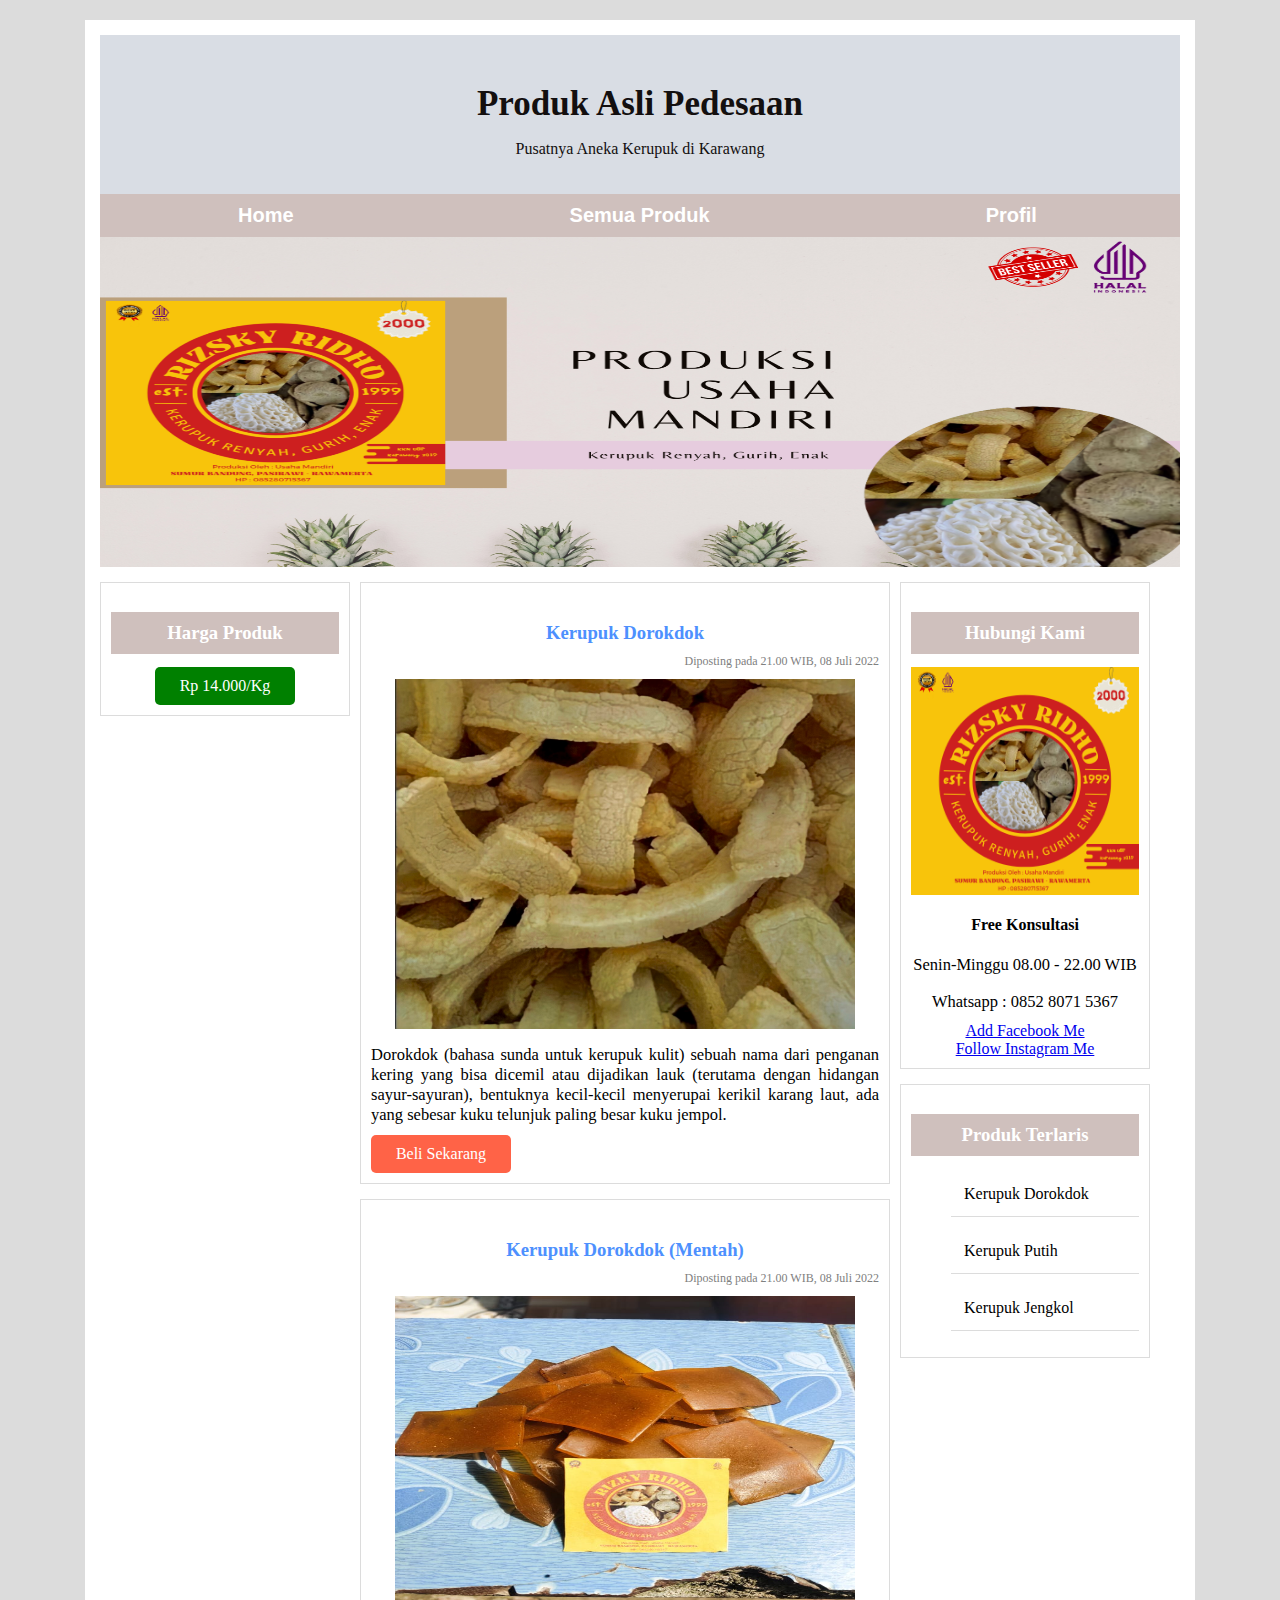
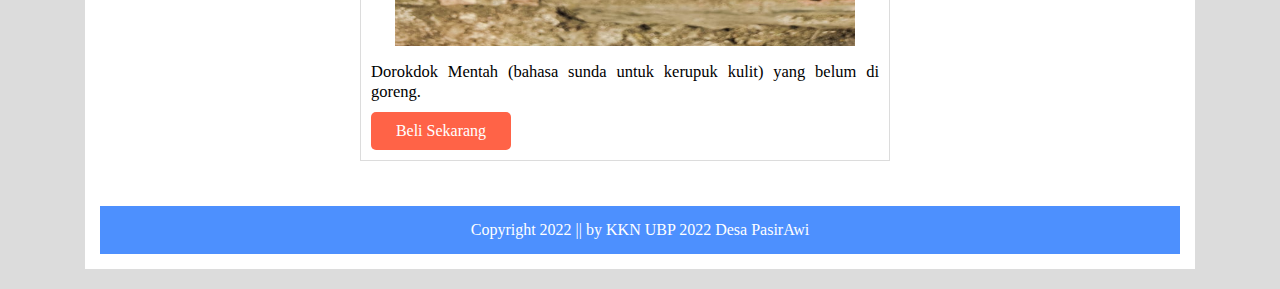
<file: kerupukDK.html>
<!DOCTYPE html>
<html lang="en">
<head>
<meta charset="utf-8">
<meta name="viewport" content="width=device-width, initial-scale=1.0">
<meta http-equiv="X-UA-Comptible" content="ie=edge">
<title>Rizsky dan Ridho</title>
<link rel="shortcut icon" href="images/logo.png">
<link rel="stylesheet" href="style.css" type="text/css">
<script src="https://ajax.googleapis.com/ajax/libs/jquery/2.2.4/jquery.min.js"></script>
<script>
$(document).ready(function(){
    $('.zoom').hover(function() {
        $(this).addClass('transisi');
    }, function() {
        $(this).removeClass('transisi');
    });
});  
</script>
</head>
<body>
  <div class="badan-utama">
     <header><center>
	    <h2>Produk Asli Pedesaan</h2>
		<p>Pusatnya Aneka Kerupuk di Karawang</p></center>
	 </header>
	 <nav class="navigasi">
	   <ul>
		   <li><a href="index.html">Home</a> </li>
		   <li><a href="semuaproduk.html">Semua Produk</a></li>
		   <li><a href="profil.html">Profil</a></li>
	   </ul>
	 </nav>
	 <div class="banner">
	     <img src="images/benner.png"  alt="Produk Terlaris">
	 </div>
	 <div class="menu-kiri">
	    <div class="kotak">
		     <h3> Harga Produk</h3>
			 
	         <center><a class="tombol tombol-beli" href="https://wa.me/6285280715367?text=Hi,%20Silahkan%20Ketik%20Disini%20Mau%20Order%20Apa%20Yah%20Kak🙏🏻🥰">Rp 14.000/Kg</a></center>
		</div>
	 </div>
	 <div class="menu-tengah">
	    <div class="kotak">
		<h3>Kerupuk Dorokdok</h3>
		<span class="tanggal-posting">
		    Diposting pada 21.00 WIB, 08 Juli 2022
		</span>
		<div class="container">
		<center><img src="images/kerupuk dorokdok.jpg" alt="Masker Wajah" class="zoom"></center>
		</div>
		<p>
		    Dorokdok (bahasa sunda untuk kerupuk kulit) sebuah nama dari penganan kering yang bisa dicemil atau dijadikan lauk (terutama dengan hidangan sayur-sayuran), bentuknya kecil-kecil menyerupai kerikil karang laut, ada yang sebesar kuku telunjuk paling besar kuku jempol.
	    </p>
		<a class="tombol tombol-lengkap" href="https://wa.me/6285280715367?text=Hi,%20Silahkan%20Ketik%20Disini%20Mau%20Order%20Apa%20Yah%20Kak🙏🏻🥰">Beli Sekarang</a>
	    </div>
		<div class="menu-tengah">
			<div class="kotak">
			<h3>Kerupuk Dorokdok (Mentah)</h3>
			<span class="tanggal-posting">
				Diposting pada 21.00 WIB, 08 Juli 2022
			</span>
			<div class="container">
			<center><img src="images/dkmentah.jpeg" alt="Masker Wajah" class="zoom"></center>
			</div>
			<p>
				Dorokdok Mentah (bahasa sunda untuk kerupuk kulit) yang belum di goreng.
			</p>
			<a class="tombol tombol-lengkap" href="https://wa.me/6285280715367?text=Hi,%20Silahkan%20Ketik%20Disini%20Mau%20Order%20Apa%20Yah%20Kak🙏🏻🥰">Beli Sekarang</a>
			</div>
		</div>
	  </div>
	  <div class="menu-kanan">
            <div class="kotak">
                <h3>Hubungi Kami</h3>
                <img src="images/logo.png" alt="Konsultan Jafra">
 
                <h4 align="center">Free Konsultasi</h4>
                <div class="rata">
				    <p>Senin-Minggu 08.00 - 22.00 WIB</p>
					<p>Whatsapp : 0852 8071 5367</p>
					<a href="https://www.facebook.com/profile.php?id=100083560620423">Add Facebook Me</a><br>
					<a href="https://instagram.com/kerupuk_rizskyridho?igshid=YmMyMTA2M2Y=">Follow Instagram Me</a></br>
			
                </div>
            </div>
			<div class="kotak">
                <h3>Produk Terlaris</h3>
 
                <nav class="menu-artikel">
                    <ul>
						<li><a href="kerupukDK.html">Kerupuk Dorokdok</a></li>
                        <li><a href="kerupukP.html">Kerupuk Putih </a></li>
                        <li><a href="kerupukjengkol.html">Kerupuk Jengkol</a></li>
                    </ul>
                </nav>
            </div>
		</div>
	    <footer>
            Copyright 2022 || by KKN UBP 2022 Desa PasirAwi
        </footer>
   </div>
</body>
</html>
</file>
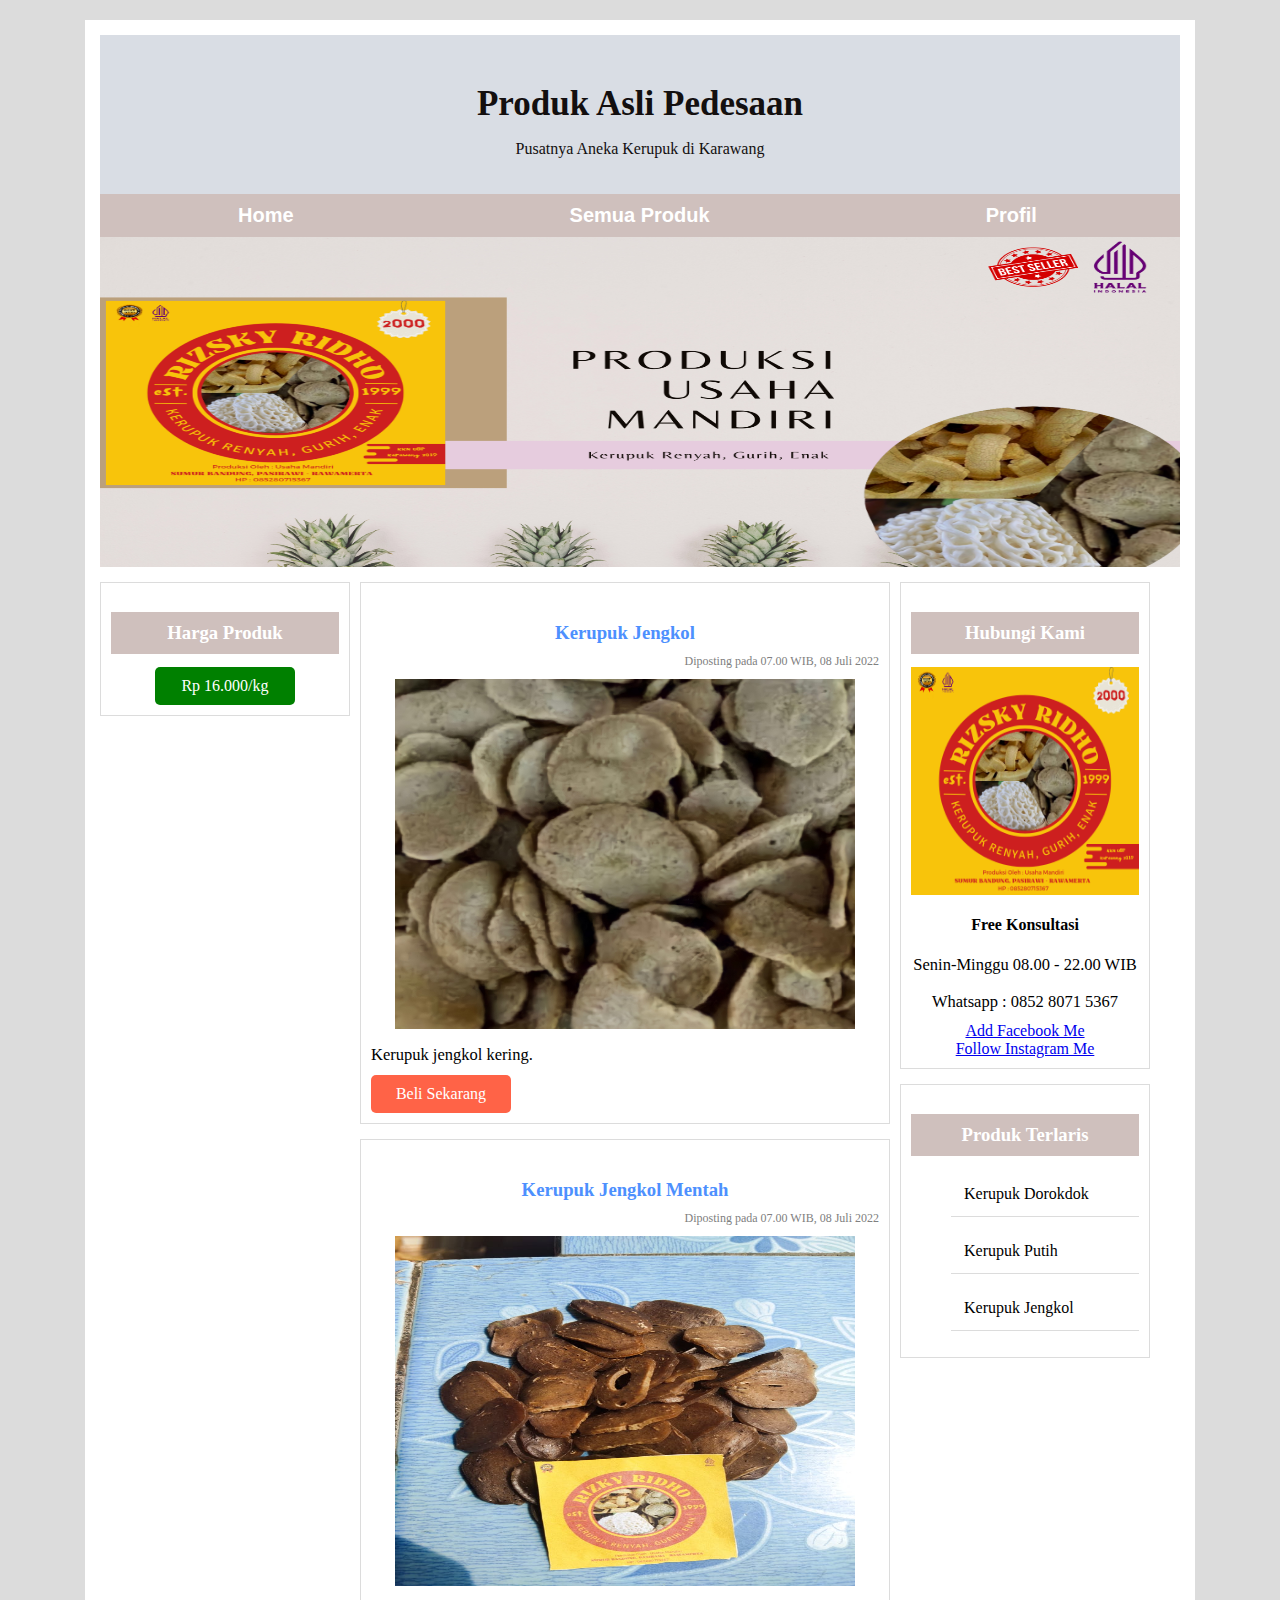
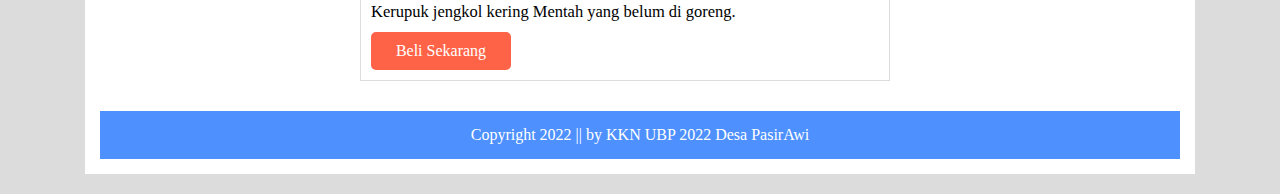
<file: kerupukjengkol.html>
<!DOCTYPE html>
<html lang="en">
<head>
<meta charset="utf-8">
<meta name="viewport" content="width=device-width, initial-scale=1.0">
<meta http-equiv="X-UA-Comptible" content="ie=edge">
<title>Rizsky dan Ridho</title>
<link rel="shortcut icon" href="images/logo.png">
<link rel="stylesheet" href="style.css" type="text/css">
<script src="https://ajax.googleapis.com/ajax/libs/jquery/2.2.4/jquery.min.js"></script>
<script>
$(document).ready(function(){
    $('.zoom').hover(function() {
        $(this).addClass('transisi');
    }, function() {
        $(this).removeClass('transisi');
    });
});  
</script>
</head>
<body>
	<div class="badan-utama">
	   <header><center>
		  <h2>Produk Asli Pedesaan</h2>
		  <p>Pusatnya Aneka Kerupuk di Karawang</p></center>
	   </header>
	   <nav class="navigasi">
		 <ul>
			<li><a href="index.html">Home</a> </li>
			<li><a href="semuaproduk.html">Semua Produk</a></li>
			<li><a href="profil.html">Profil</a></li>
		 </ul>
	   </nav>
	   <div class="banner">
		   <img src="images/benner.png"  alt="Produk Terlaris">
	 </div>
	 <div class="menu-kiri">
	    <div class="kotak">
		     <h3> Harga Produk</h3>
			 
	         <center><a class="tombol tombol-beli" href="https://wa.me/6285280715367?text=Hi,%20Silahkan%20Ketik%20Disini%20Mau%20Order%20Apa%20Yah%20Kak🙏🏻🥰">Rp 16.000/kg</a></center>
		</div>
	 </div>
	 <div class="menu-tengah">
	    <div class="kotak">
		<h3>Kerupuk Jengkol</h3>
		<span class="tanggal-posting">
		    Diposting pada 07.00 WIB, 08 Juli 2022
		</span>
		<div class="container">
		<center><img src="images/kerupuk jengkol.JPG" alt="Parfum Mewah" class="zoom"></center>
		</div>
		<p>
		    Kerupuk jengkol kering.
	    </p>
		<a class="tombol tombol-lengkap" href="https://wa.me/6285280715367?text=Hi,%20Silahkan%20Ketik%20Disini%20Mau%20Order%20Apa%20Yah%20Kak🙏🏻🥰">Beli Sekarang</a>
	    </div>
		<div class="kotak">
			<h3>Kerupuk Jengkol Mentah</h3>
			<span class="tanggal-posting">
				Diposting pada 07.00 WIB, 08 Juli 2022
			</span>
			<div class="container">
			<center><img src="images/jengkolmentah.jpeg" alt="Parfum Mewah" class="zoom"></center>
			</div>
			<p>
				Kerupuk jengkol kering Mentah yang belum di goreng.
			</p>
			<a class="tombol tombol-lengkap" href="https://wa.me/6285280715367?text=Hi,%20Silahkan%20Ketik%20Disini%20Mau%20Order%20Apa%20Yah%20Kak🙏🏻🥰">Beli Sekarang</a>
			</div>
	  </div>
	  <div class="menu-kanan">
		<div class="kotak">
			<h3>Hubungi Kami</h3>
			<img src="images/logo.png" alt="Konsultan Jafra">

			<h4 align="center">Free Konsultasi</h4>
			<div class="rata">
				<p>Senin-Minggu 08.00 - 22.00 WIB</p>
				<p>Whatsapp : 0852 8071 5367</p>
					<a href="https://www.facebook.com/profile.php?id=100083560620423">Add Facebook Me</a><br>
					<a href="https://instagram.com/kerupuk_rizskyridho?igshid=YmMyMTA2M2Y=">Follow Instagram Me</a></br>
			
			</div>
		</div>
		<div class="kotak">
			<h3>Produk Terlaris</h3>

			<nav class="menu-artikel">
				<ul>
					<li><a href="kerupukDK.html">Kerupuk Dorokdok</a></li>
					<li><a href="kerupukP.html">Kerupuk Putih </a></li>
					<li><a href="kerupukjengkol.html">Kerupuk Jengkol</a></li>
				</ul>
			</nav>
		</div>
	</div>
	<footer>
		Copyright 2022 || by KKN UBP 2022 Desa PasirAwi
	</footer>
</div>
</body>
</html>
</file>
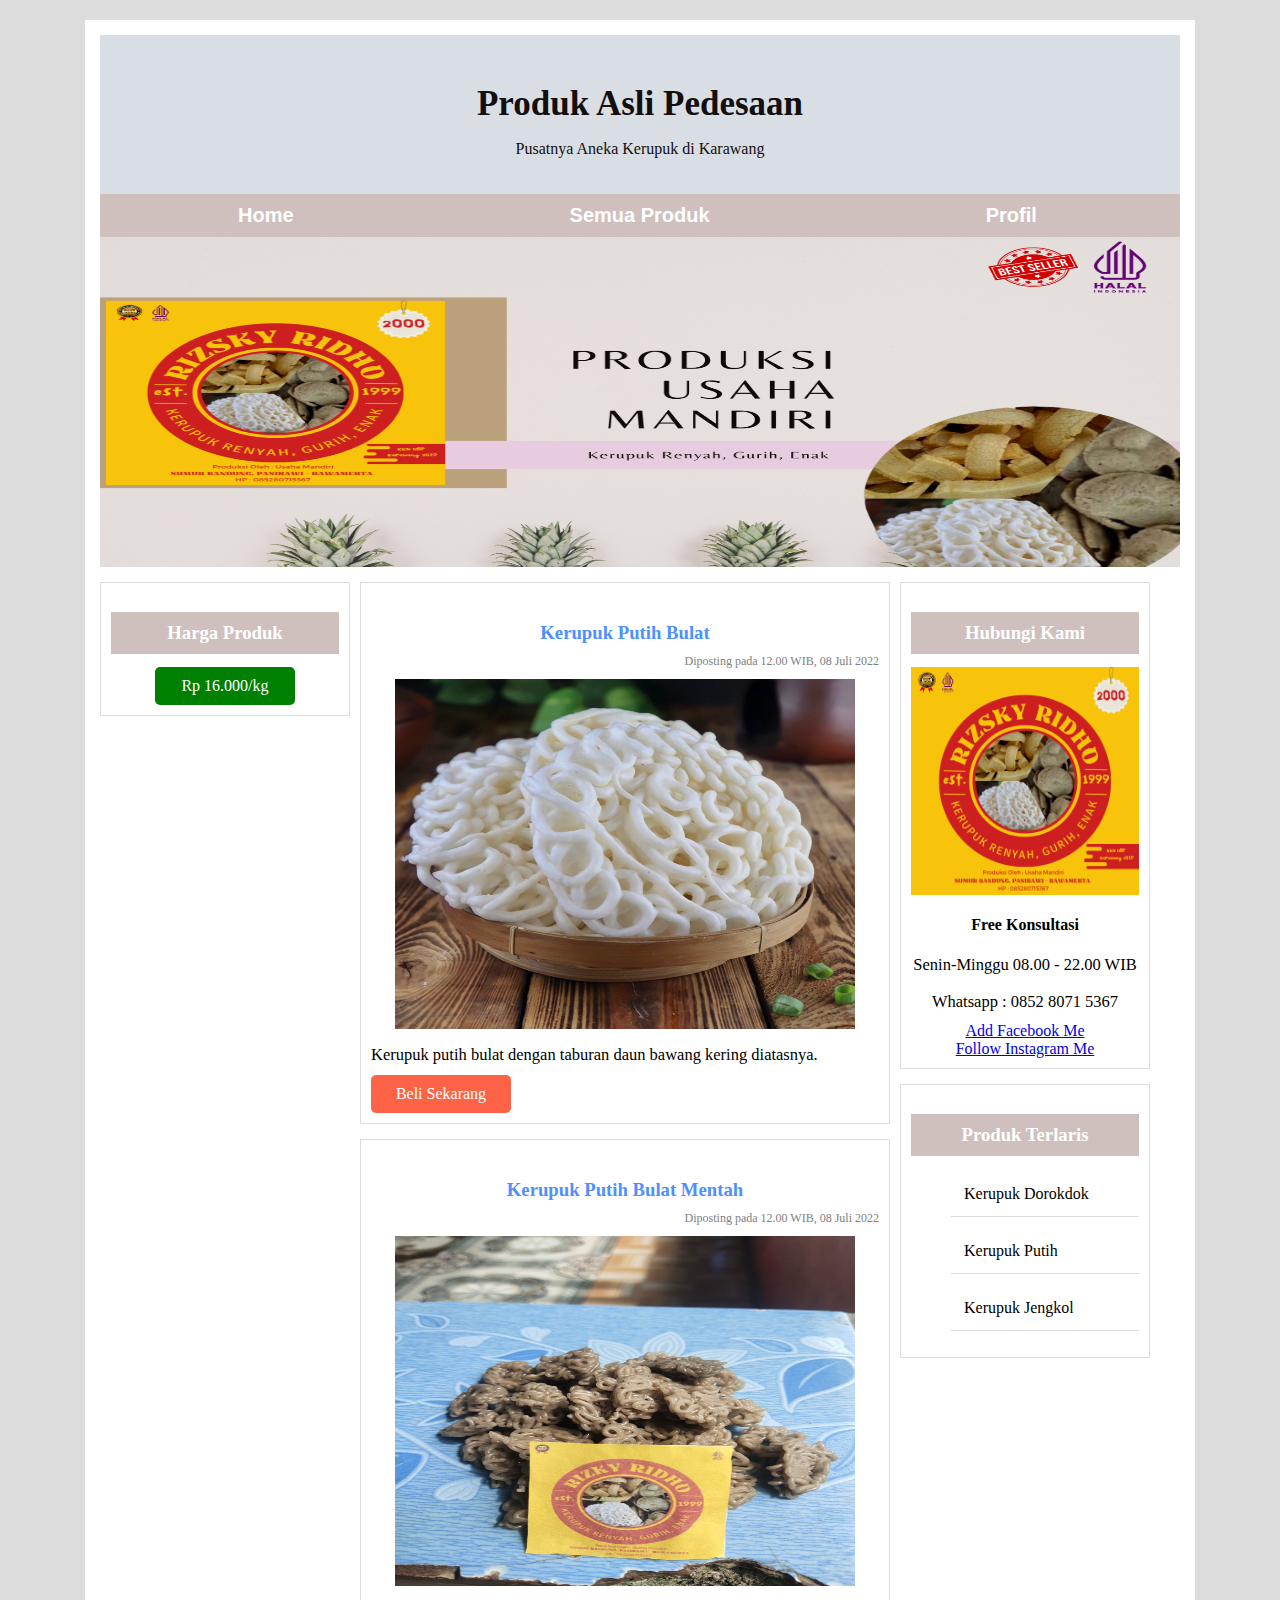
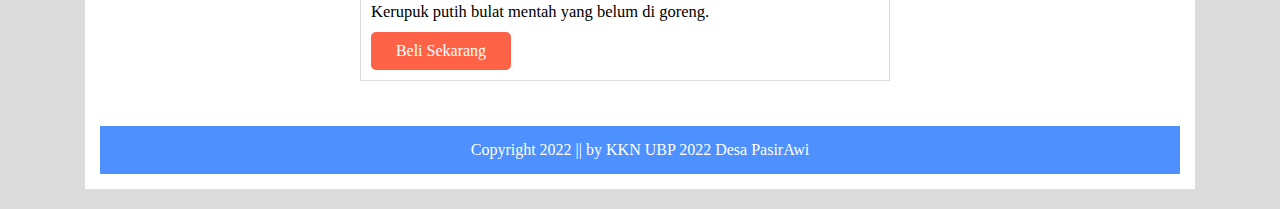
<file: kerupukP.html>
<!DOCTYPE html>
<html lang="en">
<head>
<meta charset="utf-8">
<meta name="viewport" content="width=device-width, initial-scale=1.0">
<meta http-equiv="X-UA-Comptible" content="ie=edge">
<title>Rizsky dan Ridho</title>
<link rel="shortcut icon" href="images/logo.png">
<link rel="stylesheet" href="style.css" type="text/css">
<script src="https://ajax.googleapis.com/ajax/libs/jquery/2.2.4/jquery.min.js"></script>
<script>
$(document).ready(function(){
    $('.zoom').hover(function() {
        $(this).addClass('transisi');
    }, function() {
        $(this).removeClass('transisi');
    });
});  
</script>
</head>
<body>
	<div class="badan-utama">
	   <header><center>
		  <h2>Produk Asli Pedesaan</h2>
		  <p>Pusatnya Aneka Kerupuk di Karawang</p></center>
	   </header>
	   <nav class="navigasi">
		 <ul>
			<li><a href="index.html">Home</a> </li>
		   <li><a href="semuaproduk.html">Semua Produk</a></li>
		   <li><a href="profil.html">Profil</a></li>
		 </ul>
	   </nav>
	   <div class="banner">
		   <img src="images/benner.png"  alt="Produk Terlaris">
	 </div>
	 <div class="menu-kiri">
	    <div class="kotak">
		     <h3> Harga Produk</h3>
			 
	         <center><a class="tombol tombol-beli" href="https://wa.me/6285280715367?text=Hi,%20Silahkan%20Ketik%20Disini%20Mau%20Order%20Apa%20Yah%20Kak🙏🏻🥰">Rp 16.000/kg</a>
		</div>
	 </div>
	 <div class="menu-tengah">
	    <div class="kotak">
		<h3>Kerupuk Putih Bulat</h3>
		<span class="tanggal-posting">
		    Diposting pada 12.00 WIB, 08 Juli 2022
		</span>
		<div class="container">
		<center><img src="images/kerupuk putih.jpg" alt="Pembersih Wajah" class="zoom"></center>
		</div>
		<p>
		    Kerupuk putih bulat dengan taburan daun bawang kering diatasnya.
	    </p>
		<a class="tombol tombol-lengkap" href="https://wa.me/6285280715367?text=Hi,%20Silahkan%20Ketik%20Disini%20Mau%20Order%20Apa%20Yah%20Kak🙏🏻🥰">Beli Sekarang</a>
	    </div>
		<div class="menu-tengah">
			<div class="kotak">
			<h3>Kerupuk Putih Bulat Mentah</h3>
			<span class="tanggal-posting">
				Diposting pada 12.00 WIB, 08 Juli 2022
			</span>
			<div class="container">
			<center><img src="images/putihmentah.jpeg" alt="Pembersih Wajah" class="zoom"></center>
			</div>
			<p>
				Kerupuk putih bulat mentah yang belum di goreng.
			</p>
			<a class="tombol tombol-lengkap" href="https://wa.me/6285280715367?text=Hi,%20Silahkan%20Ketik%20Disini%20Mau%20Order%20Apa%20Yah%20Kak🙏🏻🥰">Beli Sekarang</a>
			</div>
		</div>
	  </div>
	  <div class="menu-kanan">
		<div class="kotak">
			<h3>Hubungi Kami</h3>
			<img src="images/logo.png" alt="Konsultan Jafra">

			<h4 align="center">Free Konsultasi</h4>
			<div class="rata">
				<p>Senin-Minggu 08.00 - 22.00 WIB</p>
				<p>Whatsapp : 0852 8071 5367</p>
					<a href="https://www.facebook.com/profile.php?id=100083560620423">Add Facebook Me</a><br>
					<a href="https://instagram.com/kerupuk_rizskyridho?igshid=YmMyMTA2M2Y=">Follow Instagram Me</a></br>
			
			</div>
		</div>
		<div class="kotak">
			<h3>Produk Terlaris</h3>

			<nav class="menu-artikel">
				<ul>
					<li><a href="kerupukDK.html">Kerupuk Dorokdok</a></li>
					<li><a href="kerupukP.html">Kerupuk Putih </a></li>
					<li><a href="kerupukjengkol.html">Kerupuk Jengkol</a></li>
				</ul>
			</nav>
		</div>
	</div>
	<footer>
		Copyright 2022 || by KKN UBP 2022 Desa PasirAwi
	</footer>
</div>
</body>
</html>
</file>
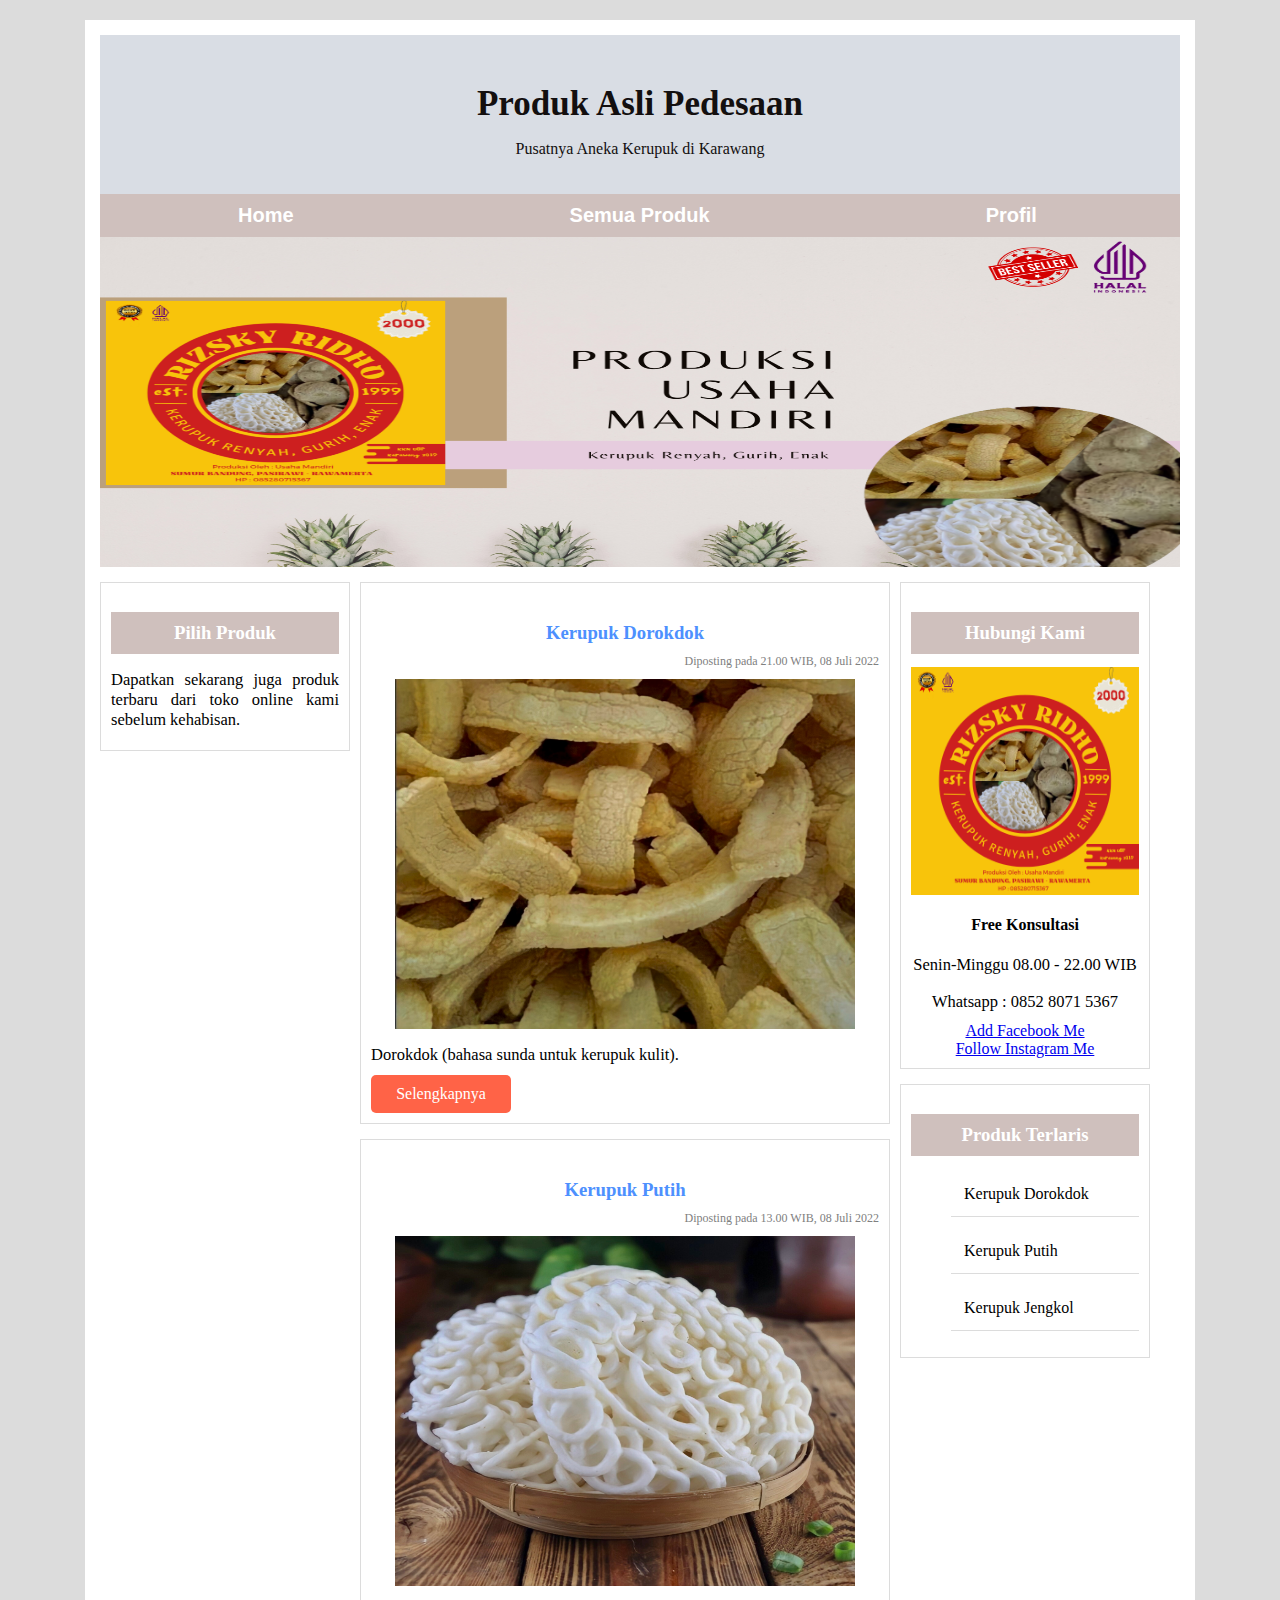
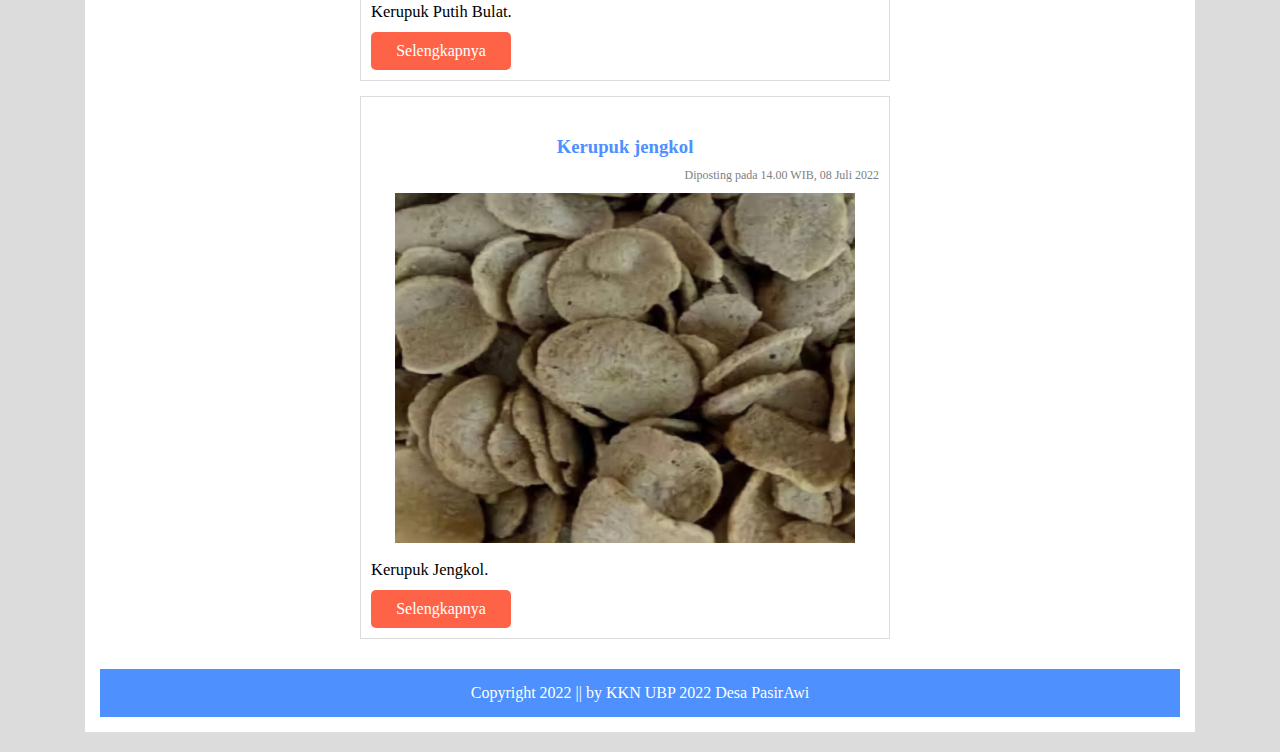
<file: semuaproduk.html>
<!DOCTYPE html>
<html lang="en">
<head>
<meta charset="utf-8">
<meta name="viewport" content="width=device-width, initial-scale=1.0">
<meta http-equiv="X-UA-Comptible" content="ie=edge">
<title>Rizsky dan Ridho</title>
<link rel="shortcut icon" href="images/logo.png">
<link rel="stylesheet" href="style.css" type="text/css">
<script src="https://ajax.googleapis.com/ajax/libs/jquery/2.2.4/jquery.min.js"></script>
<script>
$(document).ready(function(){
    $('.zoom').hover(function() {
        $(this).addClass('transisi');
    }, function() {
        $(this).removeClass('transisi');
    });
});  
</script>
</head>
<body>
  <div class="badan-utama">
     <header><center>
	    <h2>Produk Asli Pedesaan</h2>
		<p>Pusatnya Aneka Kerupuk di Karawang</p></center>
	 </header>
	 <nav class="navigasi">
	   <ul>
		<li><a href="index.html">Home</a> </li>
		<li><a href="semuaproduk.html">Semua Produk</a></li>
		<li><a href="profil.html">Profil</a></li>
	   </ul>
	 </nav>
	 <div class="banner">
	     <img src="images/benner.png"  alt="Produk Terlaris">
	 </div>
	 <div class="menu-kiri">
	    <div class="kotak">
		     <h3> Pilih Produk</h3>
			 <p>
			    Dapatkan sekarang juga produk terbaru dari toko online kami sebelum kehabisan.
             </p>
	        
		</div>
	 </div>
	 <div class="menu-tengah">
	    <div class="kotak">
		<h3>Kerupuk Dorokdok</h3>
		<span class="tanggal-posting">
		    Diposting pada 21.00 WIB, 08 Juli 2022
		</span>
		<div class="container">
		<center><img src="images/kerupuk dorokdok.jpg" alt="Masker Wajah" class="zoom"></center>
		</div>
		<p>
		    Dorokdok (bahasa sunda untuk kerupuk kulit).
	    </p>
		<a class="tombol tombol-lengkap" href="kerupukDK.html">Selengkapnya</a>
	    </div>
		
		<div class="kotak">
		<h3>Kerupuk Putih</h3>
		<span class="tanggal-posting">
		    Diposting pada 13.00 WIB, 08 Juli 2022
		</span>
		<div class="container">
		<center><img src="images/kerupuk putih.jpg" alt="Blush On Kece" class="zoom"></center>
		</div>
		<p>
		    Kerupuk Putih Bulat.
	    </p>
		<a class="tombol tombol-lengkap" href="kerupukP.html">Selengkapnya</a>
	    </div>
		
		<div class="kotak">
		<h3>Kerupuk jengkol</h3>
		<span class="tanggal-posting">
		    Diposting pada 14.00 WIB, 08 Juli 2022
		</span>
		<div class="container">
		<center><img src="images/kerupuk jengkol.JPG" alt="Handbody Kulit" class="zoom"></center>
		</div>
		<p>
		    Kerupuk Jengkol.
	    </p>
		<a class="tombol tombol-lengkap" href="kerupukjengkol.html">Selengkapnya</a>
	    </div>
		
		
		
	  </div>
	  <div class="menu-kanan">
            <div class="kotak">
                <h3>Hubungi Kami</h3>
                <img src="images/logo.png" alt="Konsultan Jafra">
 
                <h4 align="center">Free Konsultasi</h4>
                <div class="rata">
				    <p>Senin-Minggu 08.00 - 22.00 WIB</p>
					<p>Whatsapp : 0852 8071 5367</p>
					<a href="https://www.facebook.com/profile.php?id=100083560620423">Add Facebook Me</a><br>
					<a href="https://instagram.com/kerupuk_rizskyridho?igshid=YmMyMTA2M2Y=">Follow Instagram Me</a></br>
			
                </div>
            </div>
			<div class="kotak">
                <h3>Produk Terlaris</h3>
 
                <nav class="menu-artikel">
                    <ul>
					    <li><a href="kerupukDK.html">Kerupuk Dorokdok</a></li>
                        <li><a href="kerupukP.html">Kerupuk Putih </a></li>
                        <li><a href="kerupukjengkol.html">Kerupuk Jengkol</a></li>
                        
                    </ul>
                </nav>
            </div>
			
	  </div>
	    <footer>
            Copyright 2022 || by KKN UBP 2022 Desa PasirAwi
        </footer>
   </div>
</body>
</html>
</file>
<file: style.css>
{ 
  margin: 0;
  padding: 0;
  box-sizing: border-box;
  font-family: Arial, Helvetica, sans-serif;
}

body {
	  background: gainsboro;
}
.badan-utama {
	max-width: 1080px;
	margin: 20px auto;
	background-color: white;
	padding: 15px;
	overflow: hidden;
}
header {
	background-color: #d9dde4;
	color: rgb(19, 15, 15);
	padding: 20px;
}
header h2 {
	margin-bottom: 7px;
	font-size: 35px;
}

nav {
	
	width: 100%; 
	
}

.navigasi ul {
	  list-style-type: none;
	  margin: 0;
	  padding: 0;
	  overflow: hidden;
	  background-color: #cfc0bd;
	  font-family: Arial, Helvetica, sans-serif;
	  font-size: 20px;
	  font-weight: bold;
	  
	  
}
.navigasi li {
	float: left;
	text-align: center;
}
.navigasi li a {
	display: block;
	color: white;
	text-align: center;
	padding: 10px 138px;
	text-decoration: none;
}

.navigasi li a:hover {
	background-color: red;
	transition-duration: 2s;
}

.banner {
	margin-bottom: 15px;
}
.banner img {
	display: block;
	width: 100%;
	height: 330px;
}
.kotak {
	border: 1px solid gainsboro;
	padding: 10px;
	margin-bottom: 15px;
}
.kotak h3 {
	background-color: #cfc0bd;
	color: white;
	text-align: center;
	padding: 10px;
	margin-bottom: 13px;
}
.kotak img {
	display: block;
	width: 100%;
	margin-bottom: 10px;
}
.kotak p {
	margin-bottom: 10px;
	text-align: justify;
	font-size: 16.5px;
}

.nama {
    text-decoration:underline;
	font-weight: bold;
	Color : blue;
	
	}	
.menu-kiri {
	width: 250px;
	margin-right: 10px;
	float: left;
}
.menu-tengah {
	width: 530px;
	margin-right: 10px;
	float: left;
}
.menu-tengah h3 {
	background: none;
	color: #4d90fe;
	margin-bottom: 0;
}
.menu-tengah p {
	text-align: justify;
}
.tanggal-posting {
	color: gray;
	text-align: right;
	font-size: 12px;
	margin-bottom: 10px;
	display: block;
}
.tombol {
	display: block;
    text-decoration: none;	
	padding: 10px;
	width: 120px;
	color: white;
	border-radius: 5px;
	text-align: center;
}

.tombol:hover {
	background-color: black;
	transition-duration: 2s;
}
.tombol-beli {
	background-color: green;
}
.tombol-lengkap {
	background-color: #FF6347;
}
.menu-kanan{
	width: 250px;
	float: left;
}
.menu-kanan, .menu-kiri, .menu-tengah{
	margin-bottom: 15px;
}
footer {
	clear: both;
	background-color: #4d90fe;
	color: white;
	padding: 15px;
	text-align: center;
}
.menu-artikel ul {
    list-style-type: none;
}
.menu-artikel ul li a {
	text-decoration: none;
	display: block;
	padding: 13px;
	border-bottom: 1px solid gainsboro;
	margin-bottom: 12px;
	color: black;
}
.menu-artikel ul li a:hover {
    color: darkorange;
    border-bottom: 5px double chocolate;
    transition-duration: 2s;
}

.rata {
	text-align: center;
}
.rata p {
	text-align: center;
}
 
/*untuk tablet*/
@media screen and (max-width:1080px)
{
    .badan-utama
    {
        width: 100%;
    }
 
    .menu-kiri
    {
        width: 25%;
    }
 
    .menu-tengah
    {
        width: 68%;
        float: right;
    }
 
    .menu-kanan
    {
        clear: both;
        float: none;
        width: 100%;
    }
}
 
 
 
/*untuk android*/
@media screen and (max-width:780px)
{
    header h2, header p
    {
        text-align: center;
    }
 
    .menu-kiri, .menu-kanan, .menu-tengah
    {
        float: none;
        width: 100%;
    }
 
    .navigasi li
    {
        float: none;
    }
}



.container{
    margin: 0px auto;
    text-align: center;
}
img.zoom {
    width: 460px;
    height: 350px;
    -webkit-transition: all .2s ease-in-out;
    -moz-transition: all .2s ease-in-out;
    -o-transition: all .2s ease-in-out;
    -ms-transition: all .2s ease-in-out;
}
 
.transisi {
    -webkit-transform: scale(1.4); 
    -moz-transform: scale(1.4);
    -o-transform: scale(1.4);
    transform: scale(1.4);
}
</file>
